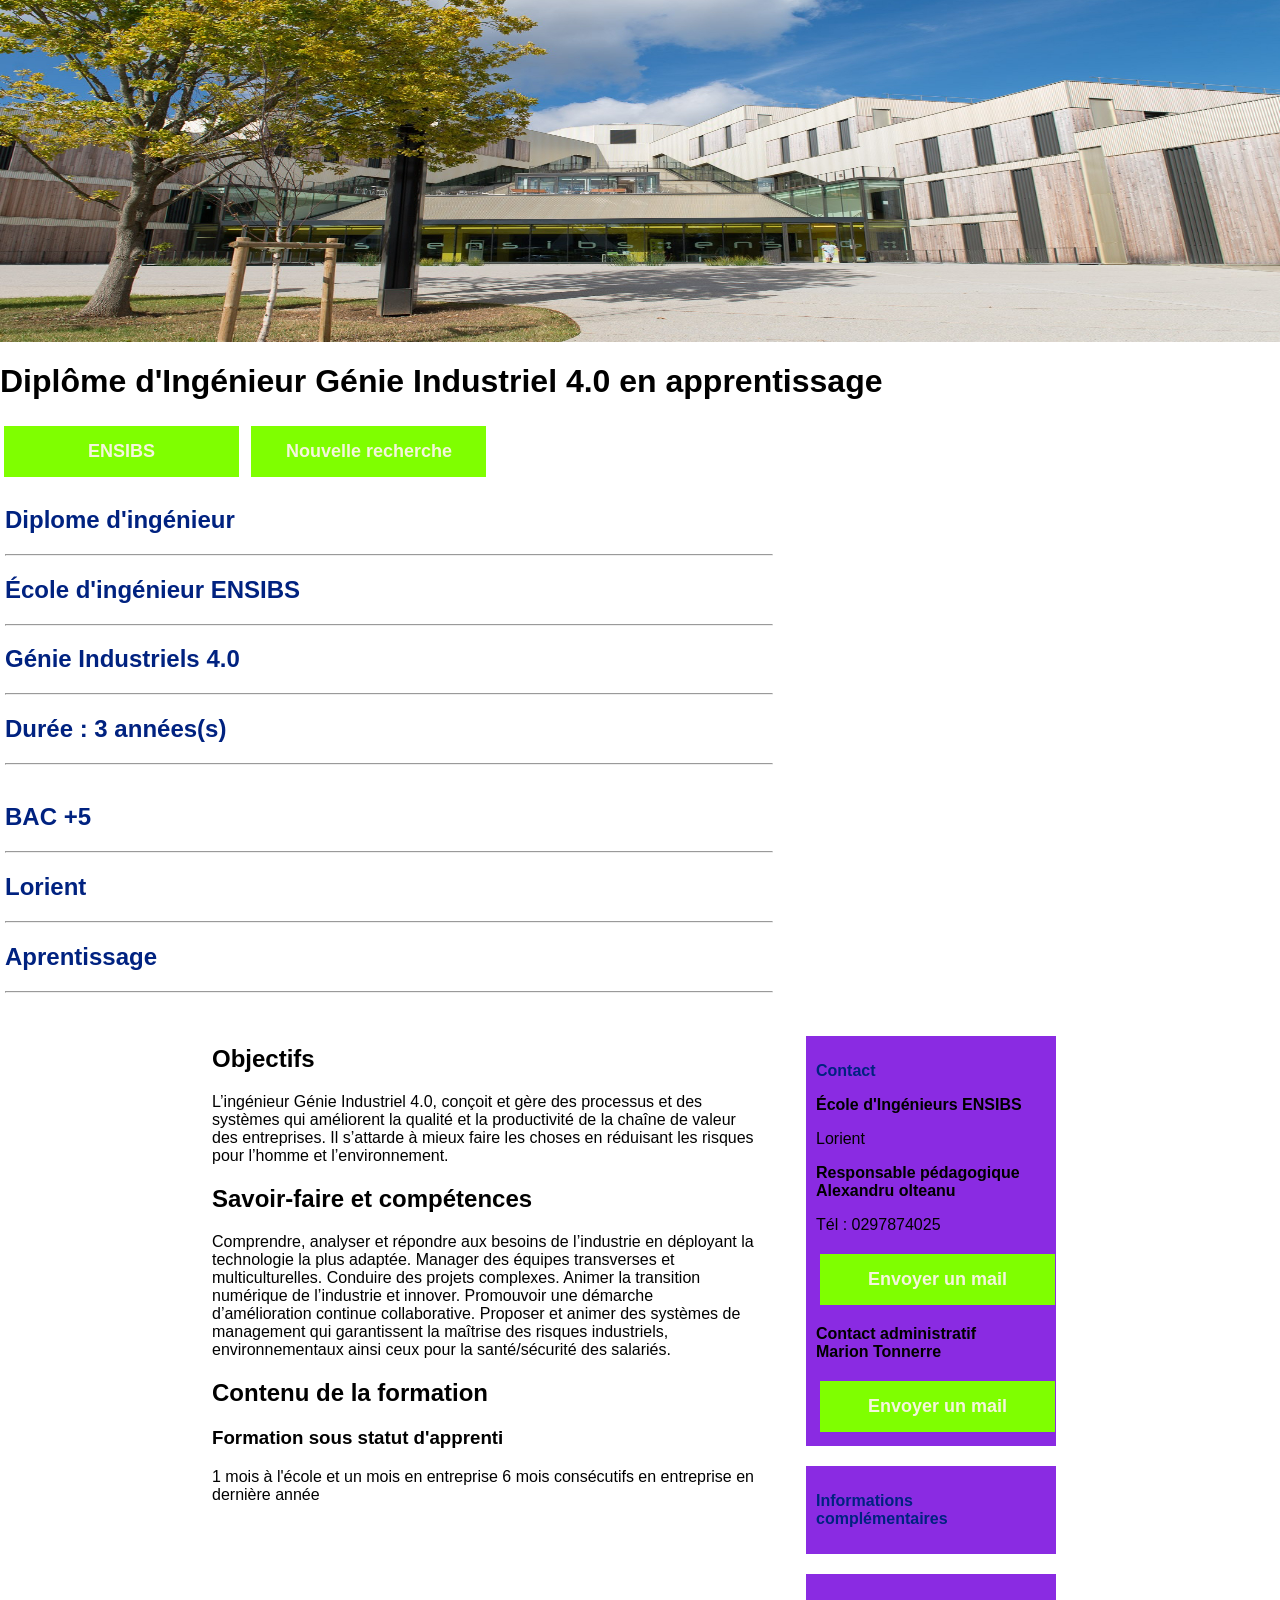
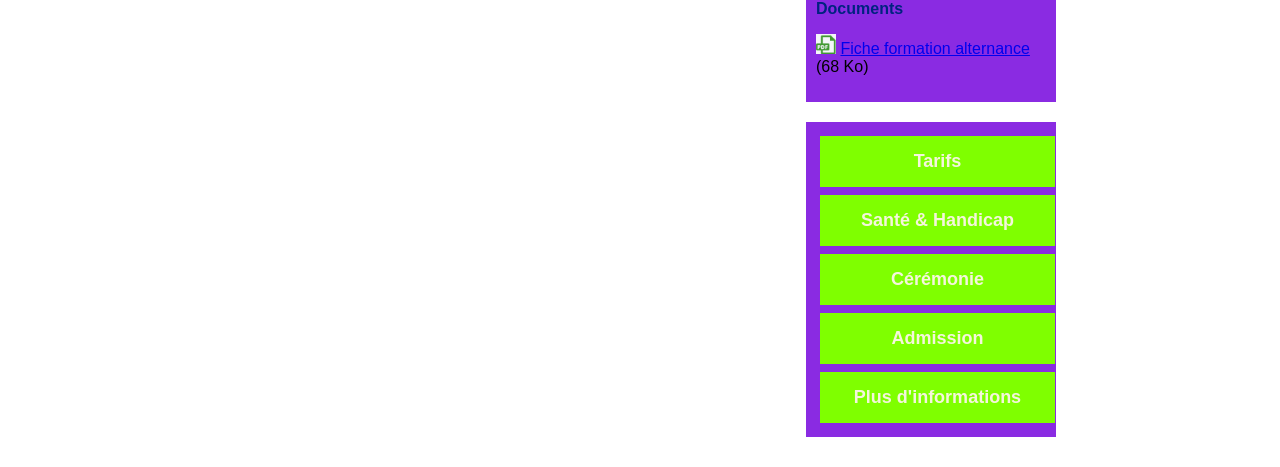
<file: index.html>
<!DOCTYPE html>
<html lang="fr">
<head>
<title>TpWeb</title>
    <!--Insérer le flavicon-->
    <link rel="shortcut icon" href="Icone.png">
    <!--link css-->
    <link rel="stylesheet" href="style.css">
</head>
<body> 
<img src="ensibs.jpg" alt="image parcours" wight="800" height="342">
 <h1> Diplôme d'Ingénieur Génie Industriel 4.0 en apprentissage </h1>
       <!--Bouton lien--> 
<div class="button-container">
<a href="ensibs.html"class="button-style">ENSIBS</a>
<a href="https://www-ensibs.univ-ubs.fr/fr/index.html"
class="button-style">Nouvelle recherche</a>
</div>

<html lang="fr">
<body>
    <div class="containerleftright">
        <div class="left">
        <h2 style="color: rgb(0, 34, 128); font-size:18 px">Diplome d'ingénieur</h2>
        <hr>
        <h2 style="color: rgb(0, 34, 128); font-size:18 px">École d'ingénieur ENSIBS</h2>
        <hr>
        <h2 style="color: rgb(0, 34, 128); font-size:18 px">Génie Industriels 4.0</h2>
        <hr>
        <h2 style="color: rgb(0, 34, 128); font-size:18 px">Durée : 3 années(s)</h2>
        <hr>
    </div>
    <div class="right">
         <h2 style="color: rgb(0, 34, 128); font-size:18 px">BAC +5</h2>
         <hr>
         <h2 style="color: rgb(0, 34, 128); font-size:18 px">Lorient</h2>
         <hr>
         <h2 style="color: rgb(0, 34, 128); font-size:18 px">Aprentissage</h2>
         <hr>
    </div>
    </div>

        <div class="main">
            <div class="content">
        <h2>Objectifs</h2>
                <p>L’ingénieur Génie Industriel 4.0, conçoit et gère des processus et des systèmes qui améliorent la qualité et la productivité de la chaîne de valeur des entreprises. Il s’attarde à mieux faire les choses en réduisant les risques pour l’homme et l’environnement.</p>
        <h2>Savoir-faire et compétences</h2>
                <p>Comprendre, analyser et répondre aux besoins de l’industrie en déployant la technologie la plus adaptée.
                    Manager des équipes transverses et  multiculturelles.
                    Conduire des projets complexes.
                    Animer la transition numérique de l’industrie et innover.
                    Promouvoir une démarche d’amélioration continue collaborative.
                    Proposer et animer des systèmes de management qui garantissent la maîtrise des risques industriels, environnementaux ainsi ceux pour la santé/sécurité des salariés.</p>
        <h2>Contenu de la formation</h2>
            <h3>Formation sous statut d'apprenti</h3>
                <p> 1 mois à l'école et un mois en entreprise
                    6 mois consécutifs en entreprise en dernière année</p>
            </div>

                <div class="sectionsleft">
                     <div class="sectionleft">
                            <p style="color: rgb(0, 34, 128); font-weight:bold;">Contact</p>
                            <p style="font-weight:bold;">École d'Ingénieurs ENSIBS</p>
                            <p>Lorient</p>
                            <p style="font-weight: bold;">Responsable 
                    pédagogique<br>
                            Alexandru olteanu</p>
                            <p>Tél : 0297874025</p>

                <!-- Bouton lien -->
            <a href="mailto:Alexandru.olteanu@univ-ubs.fr" class="button-style">Envoyer un mail
            </a>
                <p style="font-weight: bold;">Contact administratif<br>
                Marion Tonnerre</p>
            <a href="mailto:marion.tonnerre@univ-ubs.fr" class="button-style">Envoyer un mail
            </a></div>

<!-- Deuxième section -->
<div class="sectionleft"> <!-- Padding : espacement interne, margin : espace autour des blocs -->
<p style="color: rgb(0, 34, 128); font-weight: bold;">Informations complémentaires</p>
<a style="color: rgb(0, 34, 128); font-size: 18px; font-weight: bold;"href="https://www-ensibs.univ-ubs.fr/fr/rejoindre-l-ensibs/en-cycle-ingenieur/"
    >
    </a>
</div>

<!-- Troisième section -->
<div class="sectionleft"><!-- Padding : espacement interne, margin : espace autour des blocs -->
<p style="color: rgb(0, 34, 128); font-weight: bold;">Documents</p>
<img src="pdf.png" alt="icone pdf" width="20" height="20">
<a href="moua.pdf">Fiche formation alternance</a>
<span>(68 Ko)</span></p>
</div>
<div class="sectionleft">
<!-- Bouton lien Tarifs -->
<a href="https://www.univ-ubs.fr/fr/formation-initiale-continue/tarifs.html"class="button-style">Tarifs</a>
<!-- Bouton lien Santé & handicap -->
<a href="https://www.univ-ubs.fr/fr/vie-des-campus/campus/sante-handicap.html"class="button-style">Santé & Handicap</a>
<!-- Bouton lien Cérémonie -->
<a href="https://www.univ-ubs.fr/fr/vie-des-campus/campus/sante-handicap.html"class="button-style">Cérémonie</a>
<!-- Bouton lien admission -->
<a href="/Users/satine/Documents/Projet web/Admission.html"class="button-style">Admission</a>
<!-- Bouton lien plus d'informations -->
<a href="/Users/satine/Documents/Projet web/Plus d'informations.html"class="button-style">Plus d'informations</a>
</div>
</file>
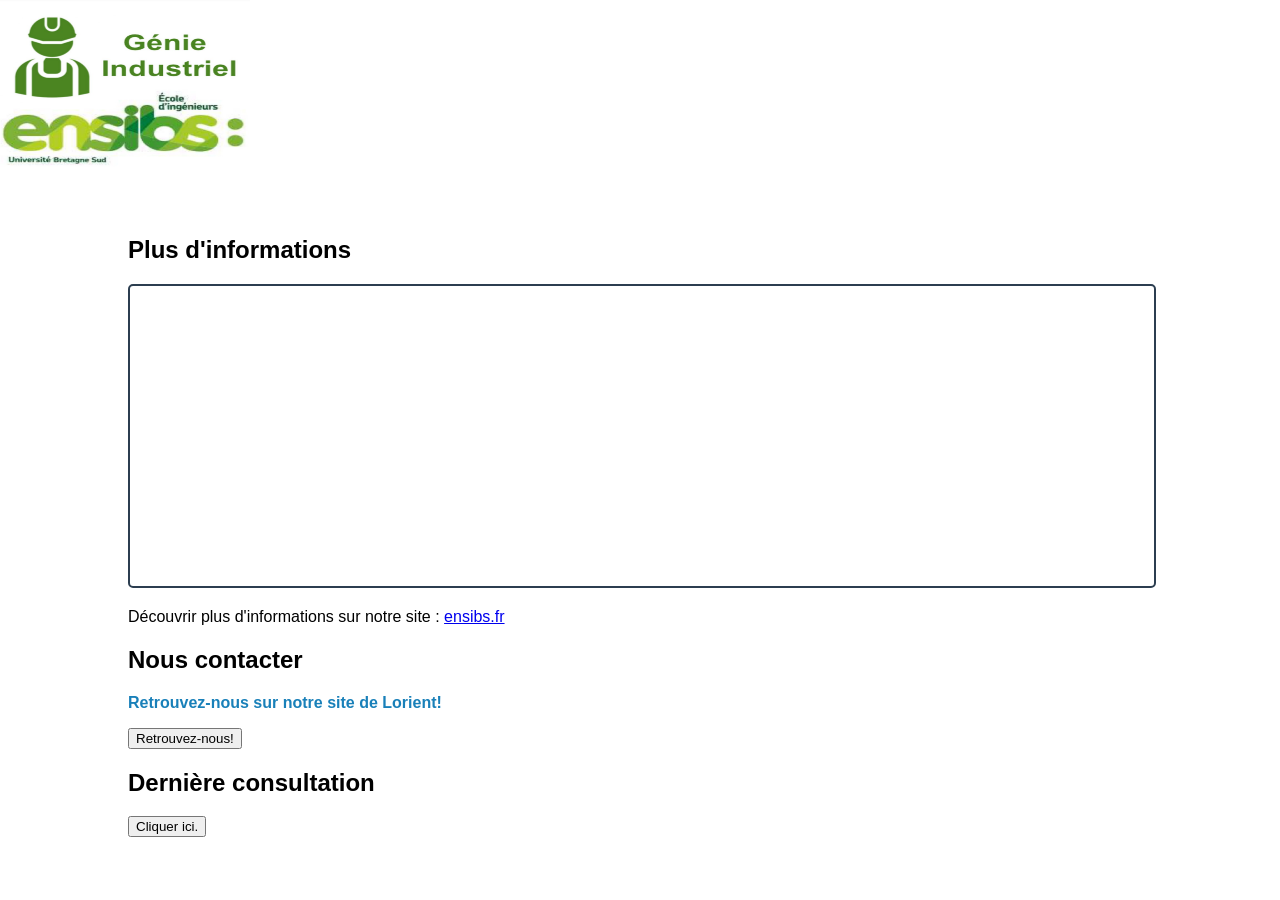
<file: plus_dinformations.html>
<!DOCTYPE html>
<html lang="fr">
<head>
<title>TpWeb</title>
    <!--Insérer le flavicon-->
    <link rel="shortcut icon" href="Icone.png">
    <!--link CSS-->
    <link rel="stylesheet" href="style.css">
    <script src="plus_dinformations.js"></script>
</head> 
<body>
    <a href="cours.html"><img src="LogoGI.jpg" width="250" height="180" alt="Logo"></a>
    <div class="container_informations">
        <!-- Titre principal -->
        <h2>Plus d'informations</h2>
        <!-- Site internet en direct (au lieu de la capture) -->
        <iframe src="https://www.univ-ubs.fr/fr/index.html"  id="Iframe_ENSIBS"height="300px" width="100%"></iframe>
        <!-- Lien vers le site -->
        <p>Découvrir plus d'informations sur notre site : <a href="https://www.ensibs.fr" class="info-site-link" style="display:inline;">ensibs.fr</a></p>
        <!-- Section Nous contacter -->
        <h2>Nous contacter</h2>
        
        <p id="MyfooterJS2">Retrouvez-nous sur notre site de Lorient!</p>
         <!-- Bouton -->
        <button id="button-retrouvez" onclick="AffichageTexte()">Retrouvez-nous!</button>

        <!-- Section Dernière consultation -->
        <h2>Dernière consultation</h2>
        <button id="button-retrouvez" onclick="date()">Cliquer ici.</button>
        <p id="section"></p>

    </div>
</body>
</html>
</file>
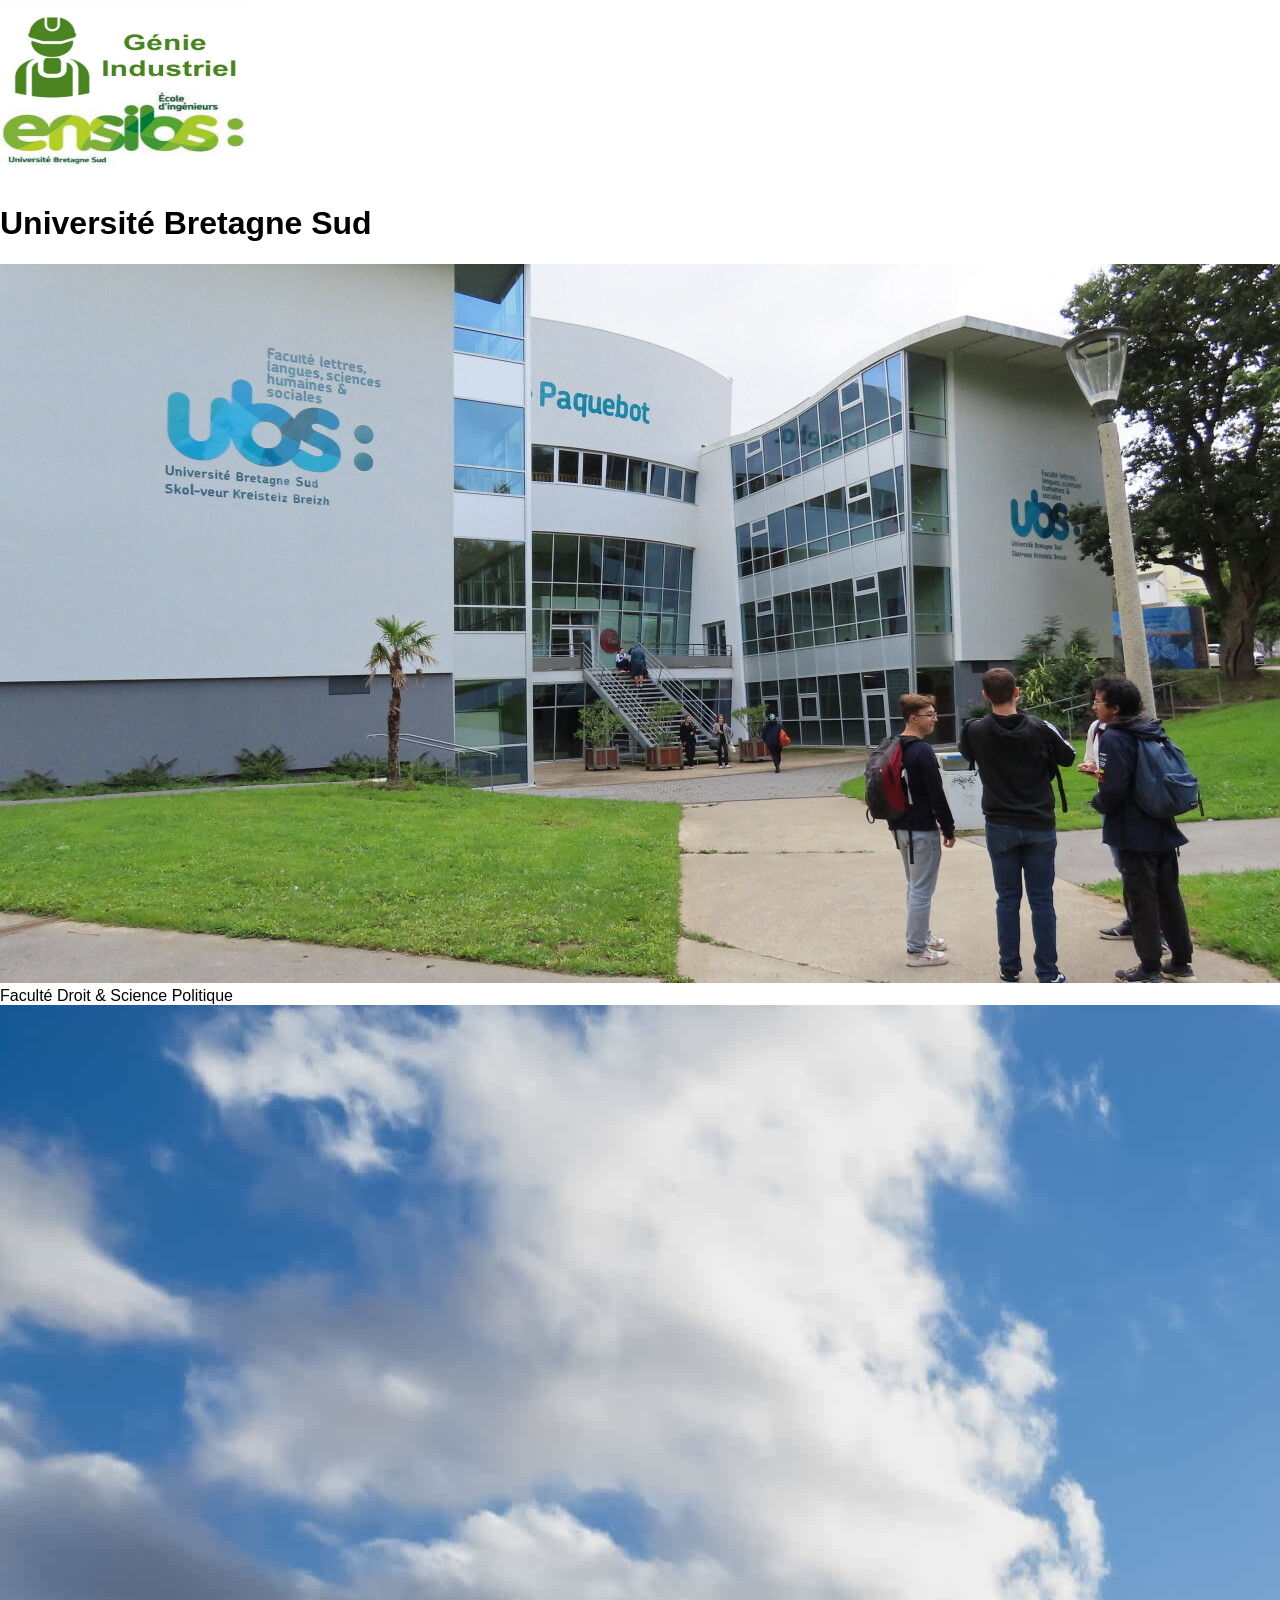
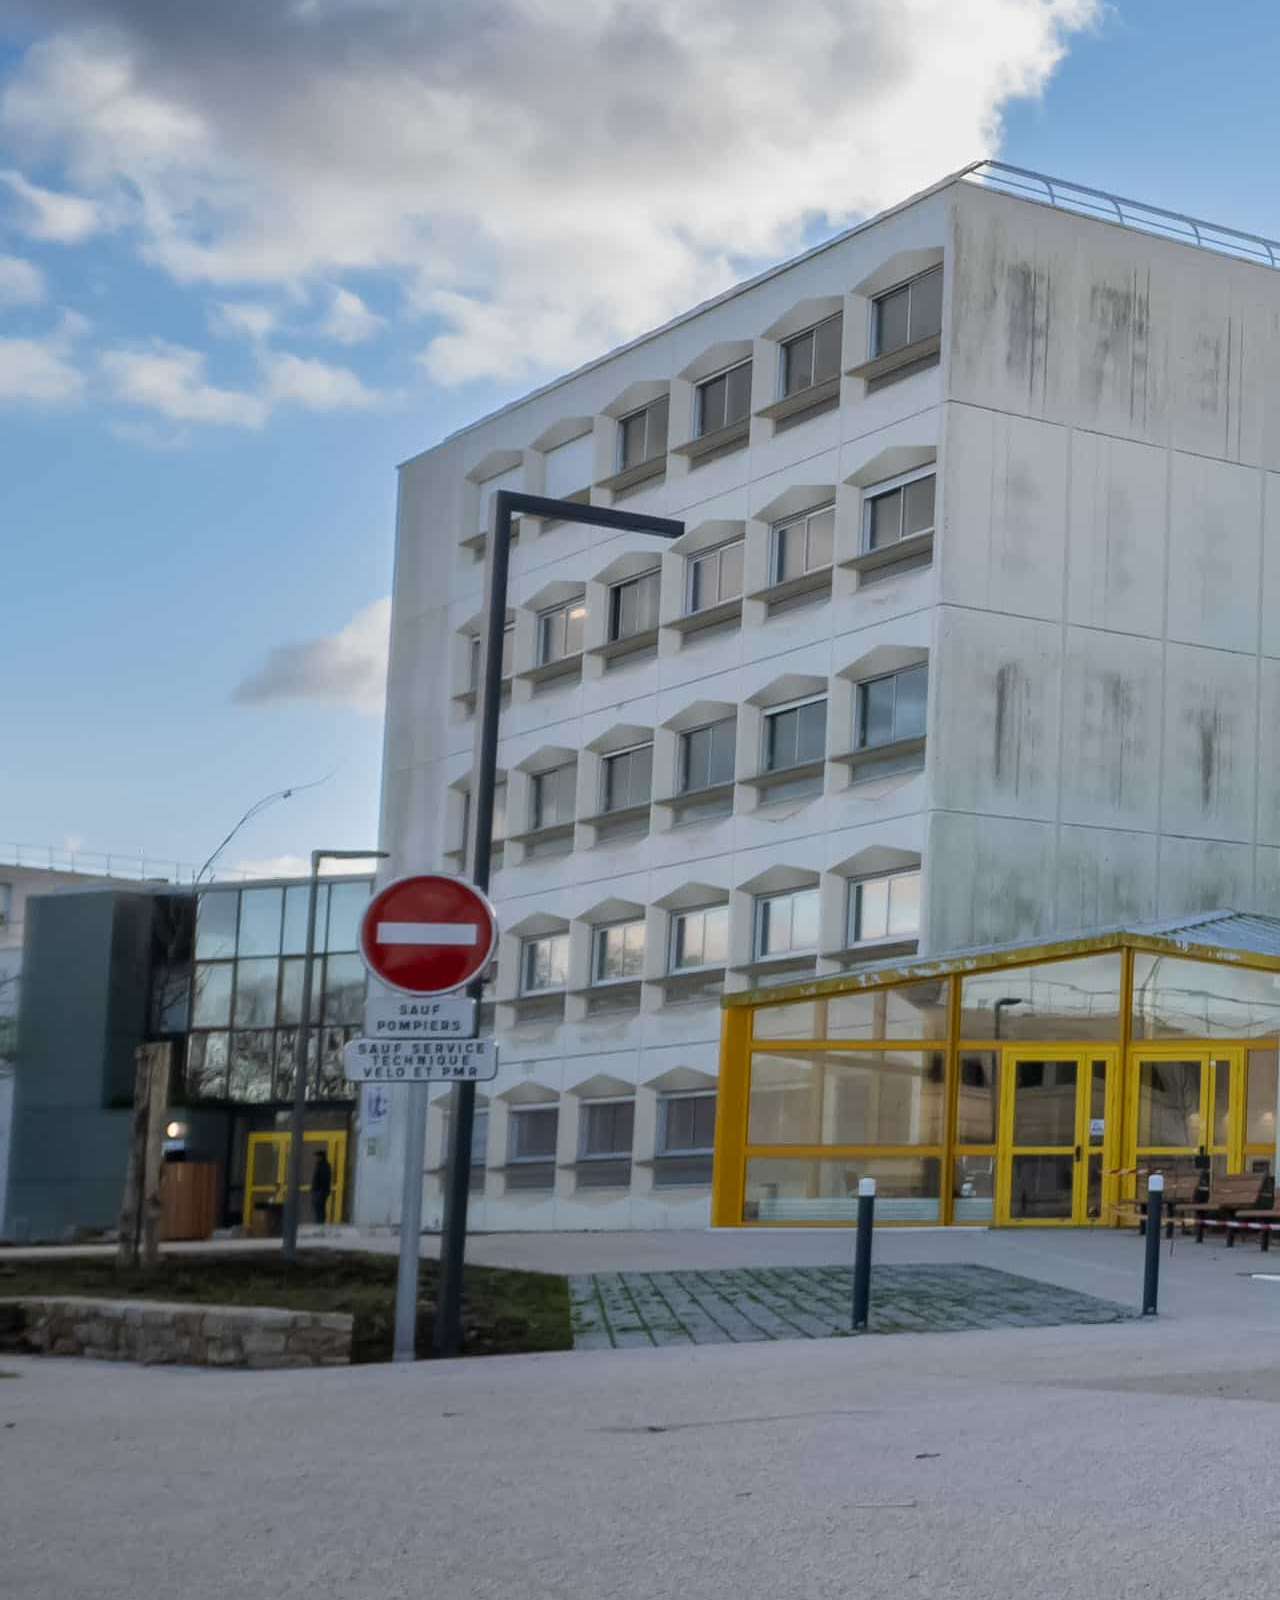
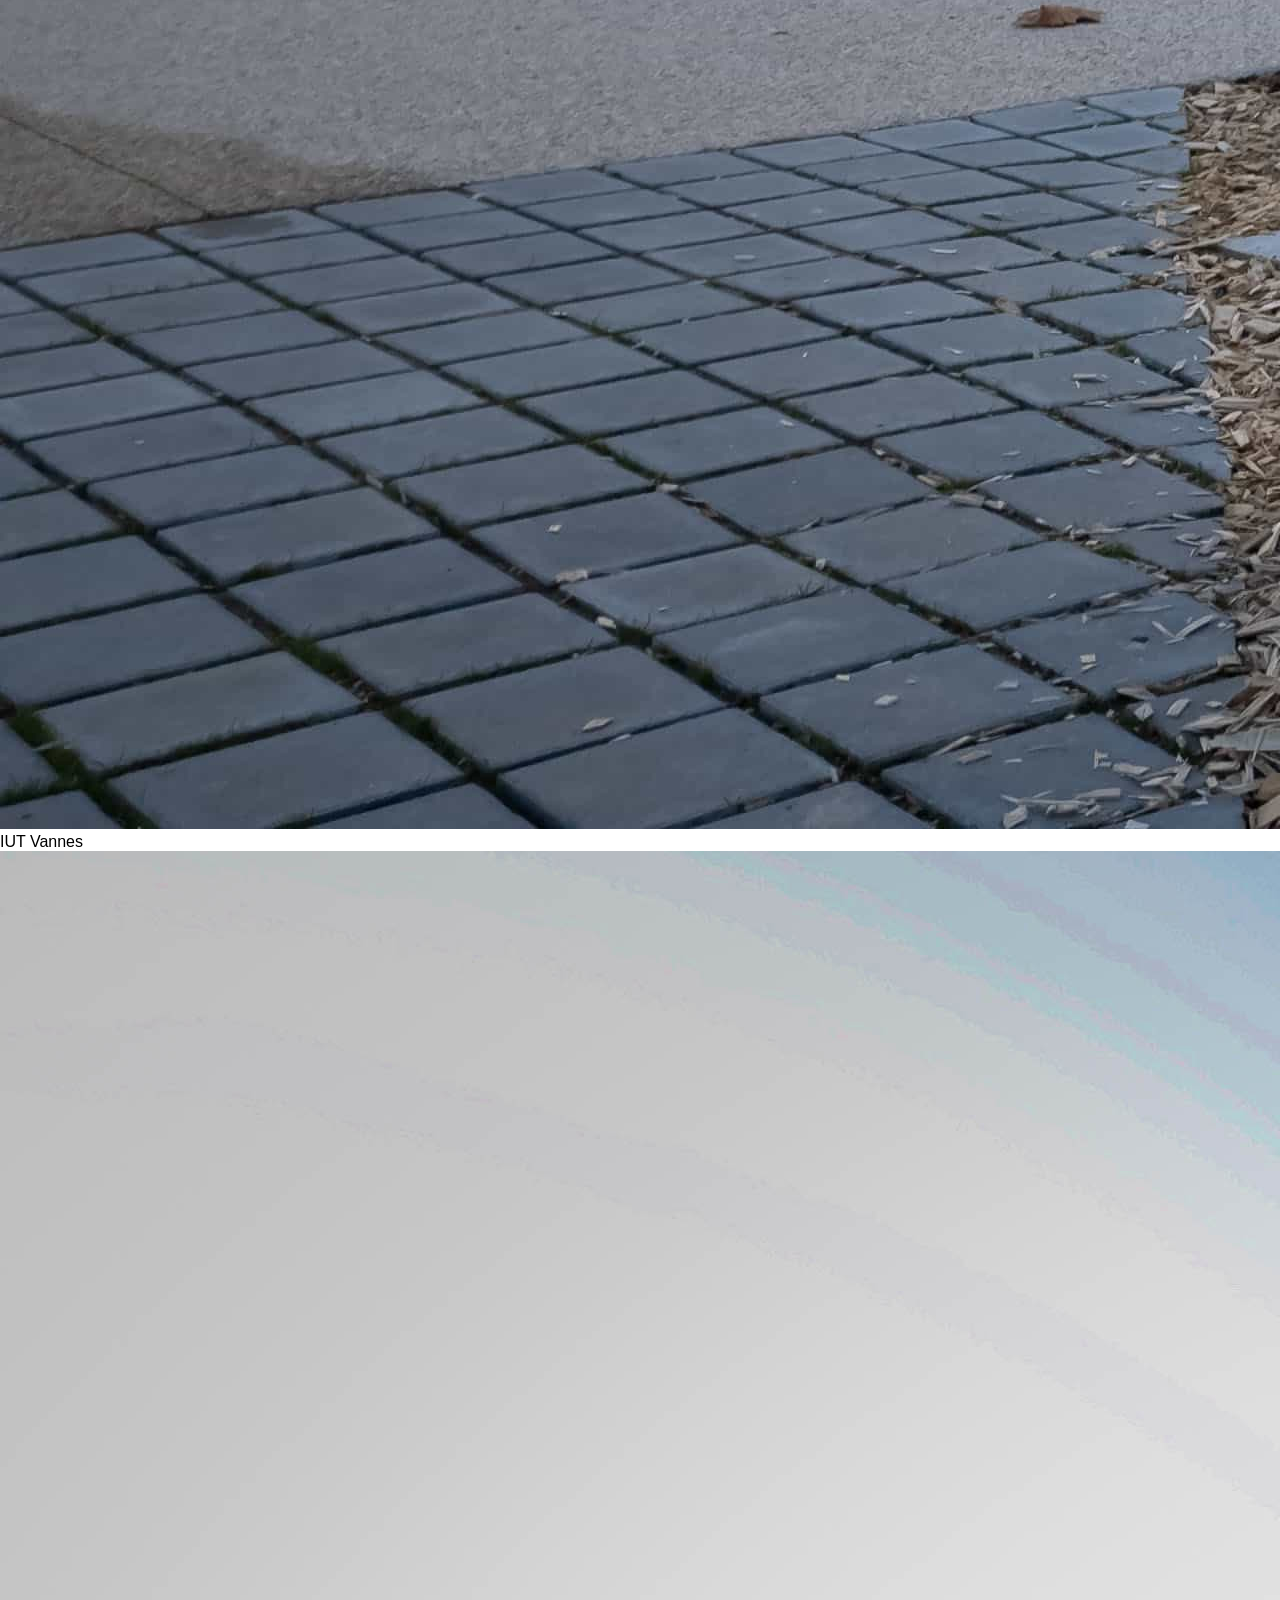
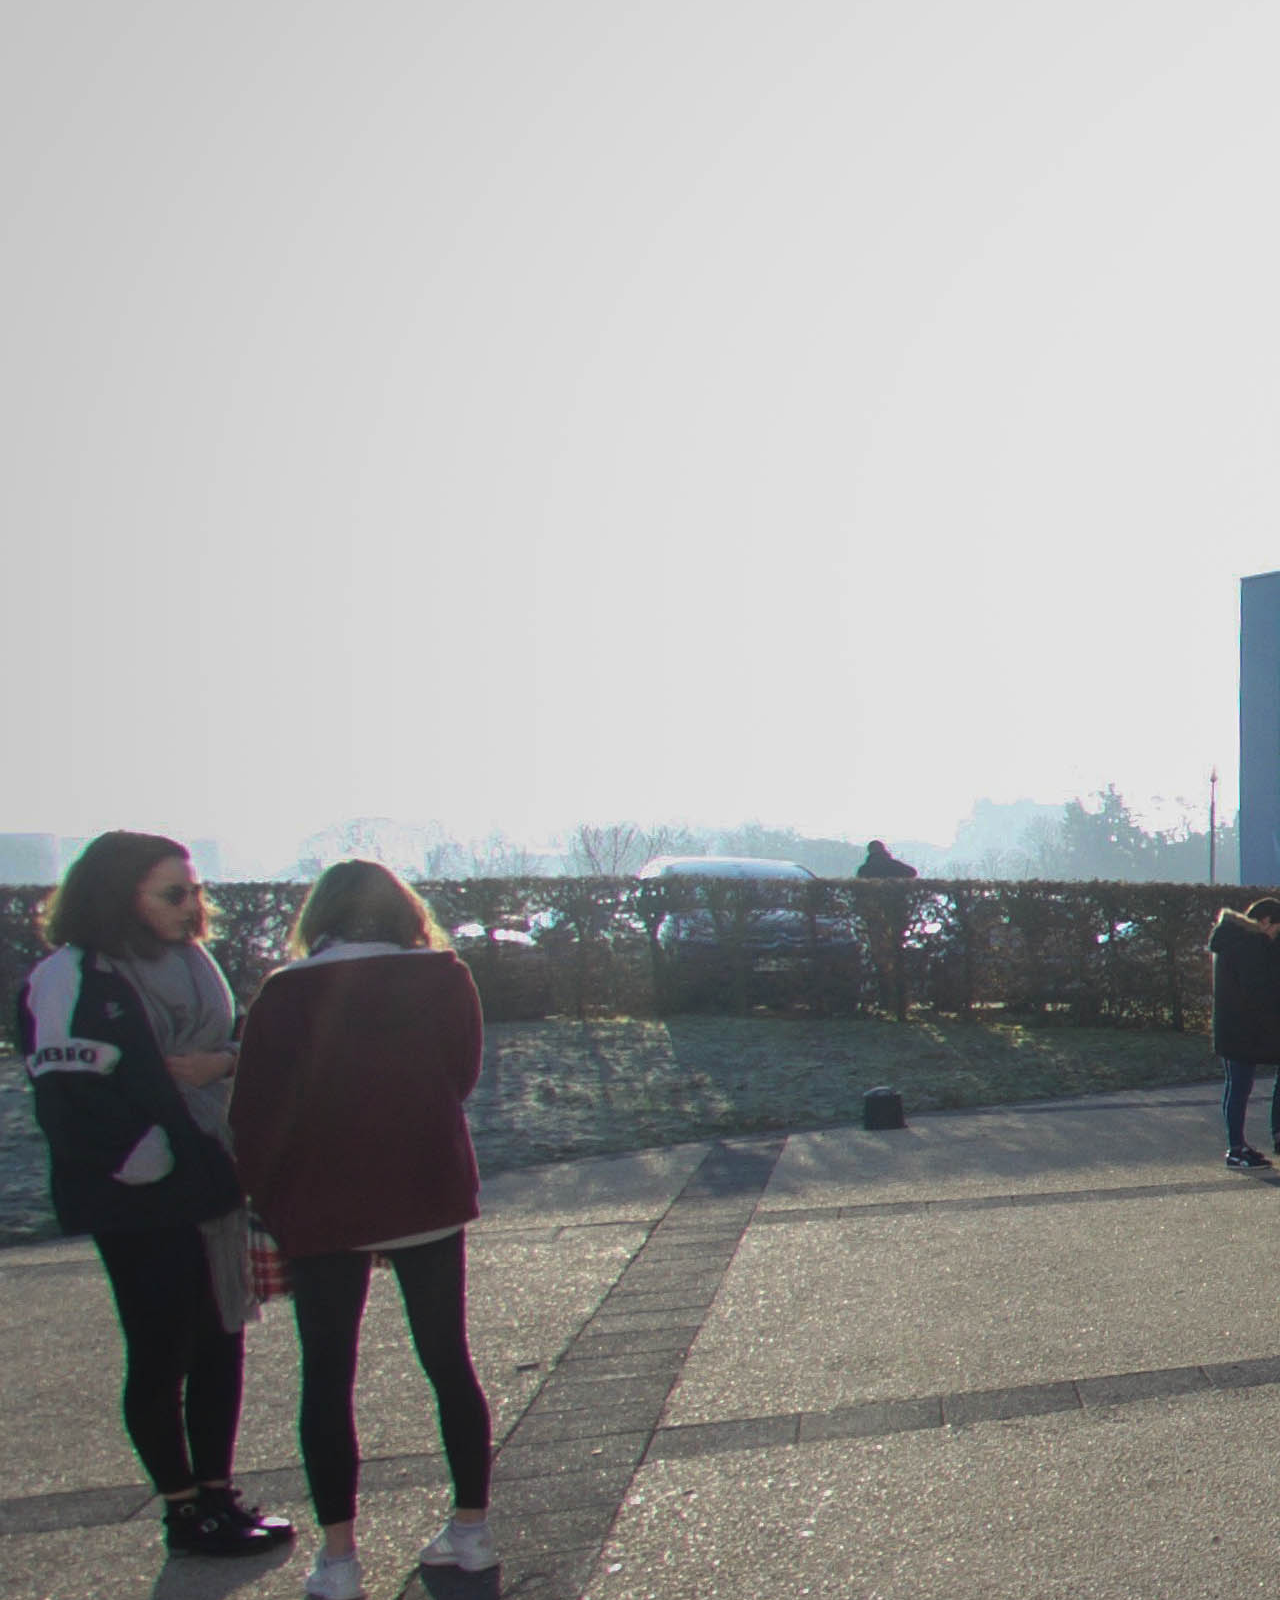
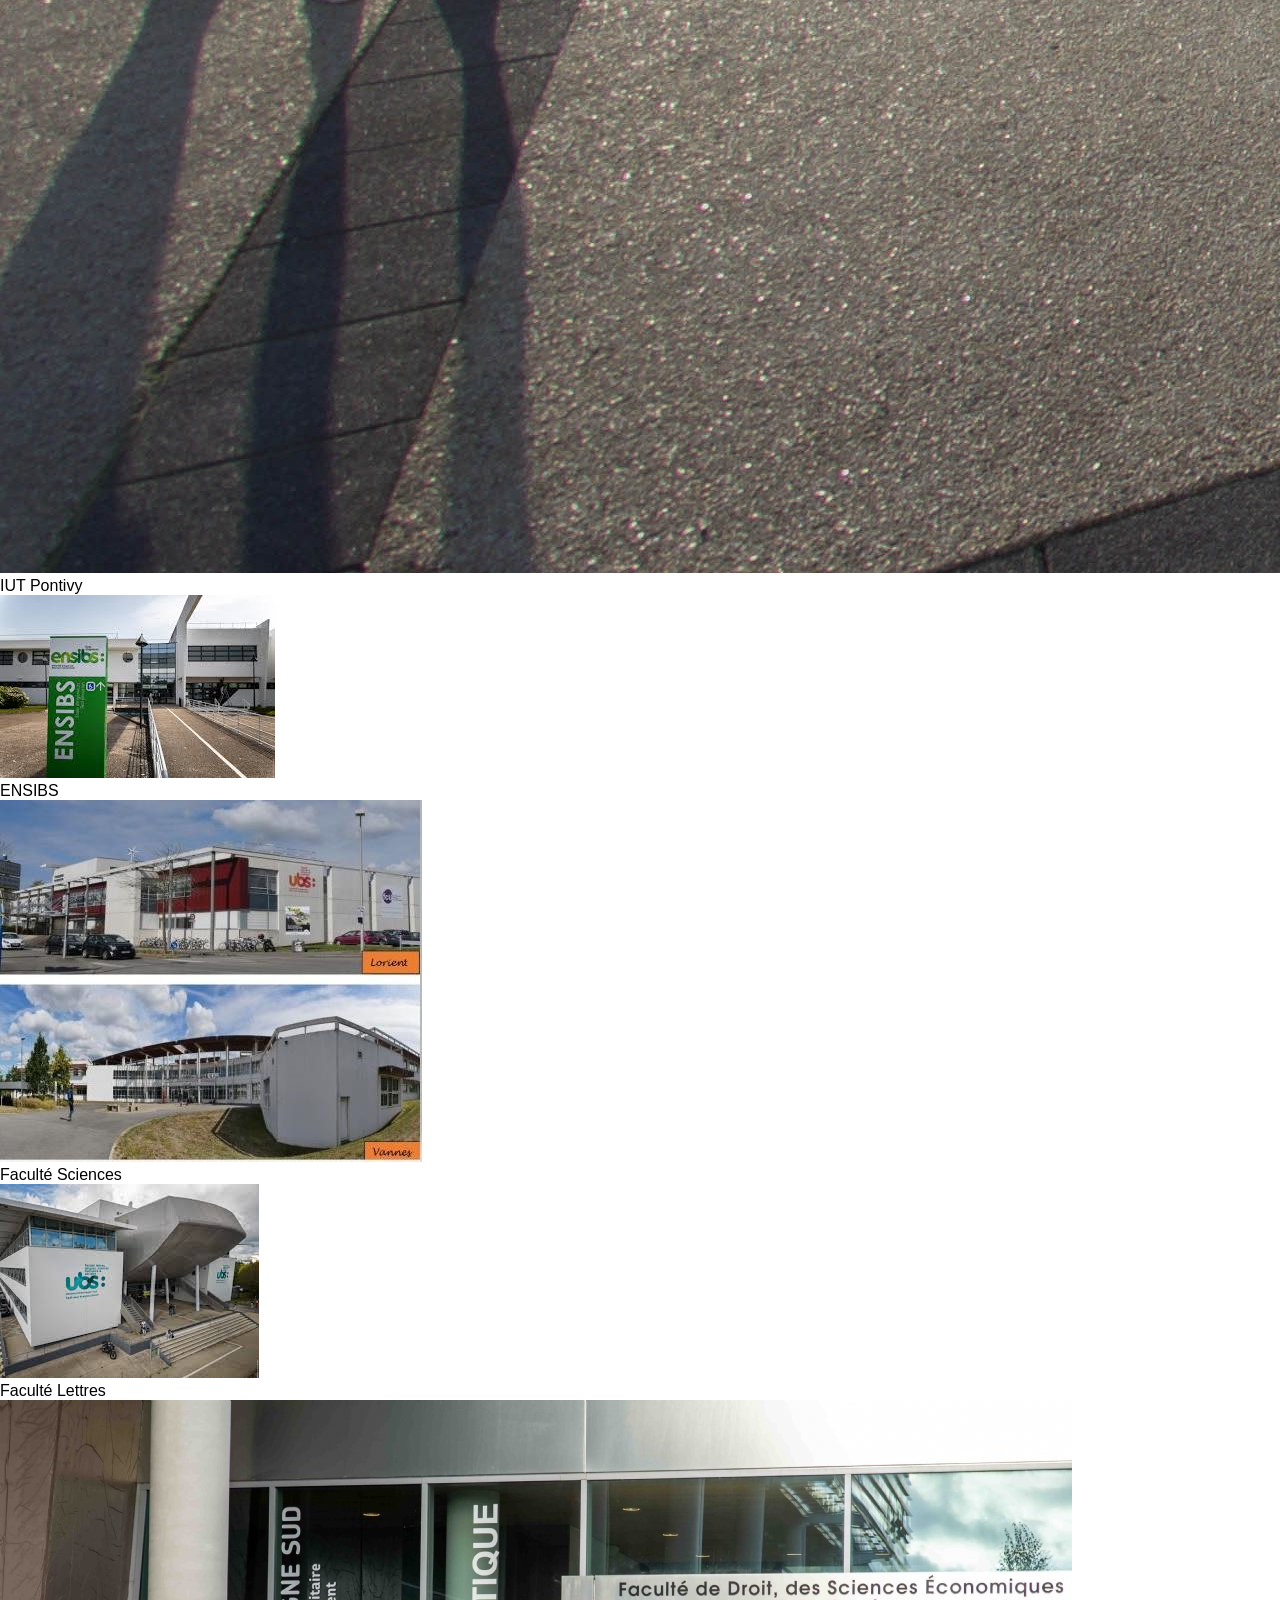
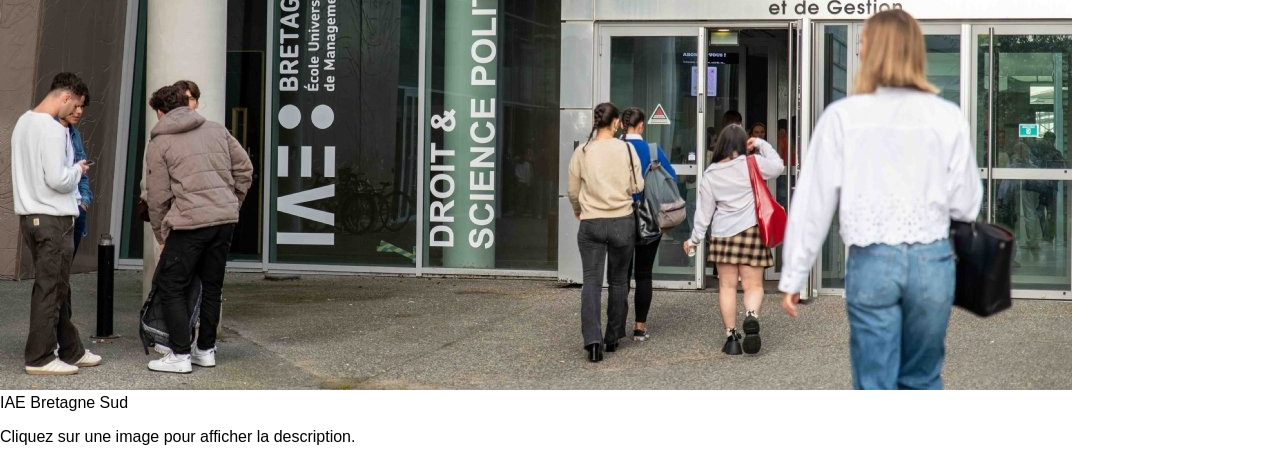
<file: Seance6.html>
<!DOCTYPE html>
<html lang="fr">
<head>
<title>TpWeb</title>

    <!--Insérer le flavicon-->
    <link rel="shortcut icon" href="Icone.png">

    <!--link css-->
    <link rel="stylesheet" href="style.css">
    <script src="Fichier.js"></script>
</head>
<body>

    <a href="cours.html"><img src="LogoGI.jpg" width="250" height="180" alt="Logo"></a>

<head>
    <meta charset="UTF-8">
    <meta name="viewport" content="width=device-width, initial-scale=1.0">
    <title>Université Bretagne Sud</title>

    <link rel="stylesheet" href="style.css">
    <script src="ubs.js" defer></script>
</head>

<body>

    <!-- TITRE -->
    <div class="top-UBS">
        <h1>Université Bretagne Sud</h1>
    </div>

    <!-- GALERIE -->
    <div class="photo-section">

        <div class="photo-container">
            <img src="droit.jpg" alt="Droit">
            <div class="titre">Faculté Droit & Science Politique</div>
        </div>

        <div class="photo-container">
            <img src="iut vannes.jpg" alt="IUT Vannes">
            <div class="titre">IUT Vannes</div>
        </div>

        <div class="photo-container">
            <img src="pontivy.jpg" alt="Pontivy">
            <div class="titre">IUT Pontivy</div>
        </div>

        <div class="photo-container">
            <img src="ensibs_lorient.jpg" alt="ENSIBS">
            <div class="titre">ENSIBS</div>
        </div>

        <div class="photo-container">
            <img src="sciences.jpg" alt="Sciences">
            <div class="titre">Faculté Sciences</div>
        </div>

        <div class="photo-container">
            <img src="lettres.jpg" alt="Lettres">
            <div class="titre">Faculté Lettres</div>
        </div>

        <div class="photo-container">
            <img src="iae.jpeg" alt="IAE">
            <div class="titre">IAE Bretagne Sud</div>
        </div>

    </div>

    <!-- DESCRIPTION -->
    <div class="description-section">
        <p id="description-text">Cliquez sur une image pour afficher la description.</p>
    </div>

</body>
</html>
</file>
<file: style.css>
/*MISE EN FORME DU SITE GÉNÉRAL-INTRODUCTION COURS*/

/*dislay flex = rend les objets flexible, espace et largeur en centrant les Ã©lÃ©ments*/
.contaignerleftright{
    display: flex;
    justify-content: space-between;
    width: 70%;
    margin: auto; /*centre le contenu horizontalement*/
} 
.left, .right {
    width: 60%;
    padding: 5px;
}

.button-style{
    background-color: chartreuse; /*couleur de fond*/
    border: none; /*pas de bordure*/
    color: beige; /*couleur du texte*/
    padding: 15px; /*espacement interne*/
    text-align: center; /*alignement du texte*/
    text-decoration: none ; /* pas de soulignement*/
    font-size: 18px; /*taille de police*/
    margin: 4px; /*espacement externe*/
    cursor: pointer ; /*forme de curseur*/
    font-weight:  bold; /* afficher le style gras*/
    display: inline-block; /*centrer*/
    width: 205px;

}

body, html { /*style de base pour html pour s'assurer que l'interface utilisateur soit correcte, on ne met pas de point cr mot pas dÃ©faut du html*/
    height: 100%;
    font-family: Arial;
    display: flex;
    flex-direction: column;
}

.main{   /*c'est une de nos fonctions donc on met un point*/
    display: flex; /*rend les Ã©lÃ©ments flexibles*/
        flex:1; /*ajoute une section Ã  celle existante*/
        width: 70%;
        margin: auto;
}

.content{
    width: 80%;
    padding: 20px ;
}

.sectionsleft{
    width: 40%;
    display: flex;
    flex-direction: column;
    padding: 20px;
}

.sectionleft{
    background-color: blueviolet;
    width: 230px;
    padding: 10px;
    margin: 10px;
}

/*PAGE CÉRÉMONIE*/

.containerceremony{ 
    width: 70%; margin: auto; /* Centre le contenu horizontalement*/ 
} 

.button-ceremony{ background-color: green;/* Couleur de fond du boutton*/ 
    color: white;/*Couleur du texte*/ 
    border: 5px solid black;/*Bordure dorÃ©e*/ 
    padding: 15px 40px;/* Espacement intÃ©rieur*/ 
    text-align: center;/*Alignement du texte*/ 
    font-size: 18px;/*Taille de la police*/ 
    font-weight: bold;/* Poids de la police*/ 
    margin: 10px 60px;/*Marges*/ 
    border-radius: 10px;/* 10: coins arrondis*/ 
    box-shadow: 0 10px 15px green;/* 0:effet, Ombre*/ 
    font-family: 'Times New Roman';/* Typographie*/
}

/*PAGE ADMISSION*/

.containeradmission{ 
    width: 80%;
    margin: 2px auto; /*Centre le contenu*/ 
    padding: 30px; 
} 
table, th, td { 
    border: 1px solid black; 
    border-collapse: collapse; /*bordures adjacentes des cellules*/ 
} 

th{ text-align: left; } /*Table2*/ 


caption{ caption-side: top;/*LÃ©gende au-dessus du tableau*/ 
    font-size: 18px; 
    margin-bottom: 10px;/*Espace entre la lÃ©gende et le tableau*/ 
    font-weight: bold; text-align: center;/*Centrer la lÃ©gende*/
    color: green; /*Couleur verte*/ 
    }

#myfooter{
    background-color: blue;
    color: black;
    padding: 40px;
    text-align: center;
}

#myfooter{ background-color: rgb(6, 75, 173);/* Couleur de fond du boutton*/  
    text-align: center;/*Alignement du texte*/ 
    font-size: 36px;/*Taille de la police*/ 
    font-weight: bold;/* Poids de la police*/ 
    margin-top: 20px;/*Marges*/ 
    text-transform: uppercase;/*Transforme toute les lettres en majuscules*/
    letter-spacing: 2px; 
}

#myfooter:hover{ /*permet de passer la souris dessus = changement de couleur*/
    color: green;
}

#button-myfooter{
    display: block; /*afficher en tant que bloc pour avoir toute la largeur*/
    background-color: lightblue;/* Couleur de fond du boutton*/ 
    color: white;/*Couleur du texte*/ 
    border: 5px solid black;/*Bordure dorÃ©e*/ 
    padding: 15px 40px;/* Espacement intÃ©rieur*/ 
    text-align: center;/*Alignement du texte*/ 
    font-size: 22px;/*Taille de la police*/ 
    font-weight: bold;/* Poids de la police*/ 
    margin: 50px auto;/*Marges*/ 
    cursor: pointer; 
    font-family: 'Times New Roman';/* Typographie*/
}

/*PAGE PLUS D'INFORMATIONS*/

.container_informations{ 
    width: 80%;
    margin: 2px auto; /*Centre le contenu*/ 
    padding: 30px; 
} 

#Iframe_ENSIBS{ 
    border: 2px solid #2c3e50; 
    border-radius: 5px; /*Coins arrondis*/ 
} 
#MyfooterJS2{ 
    color: #1980b9; /* Couleur du texte des liens*/ 
    text-decoration: none; /* Supprime la dÃ©coration par dÃ©faut (soulignement)*/ 
    font-weight: bold; /*Texte en gras*/ 
} 
#MyfooterJS2:hover{ 
    text-decoration: underline; /*Soulignement du texte au survol*/ 
    color: green; 
}

/*PAGE ENSIBS*/

        html,body{
            height: 100%;
            margin: 0; /*supprimer les marges*/
            padding: 0;/*Supprimer les espacements*/
        }
        body{
            font-family: Arial;
            display: flex;
            flex-direction: column;
            background-color: white;
        }
        header, footer{
            background-color: #004d00;
            color: white;
            text-align: center;
            padding: 20px;
        }
        header{
            font-size: 32px;
        }
        footer{
            font-size: 16px;
        }
        .container{
            flex: 1;
            display: grid; 
            width: 100%; 
            margin: 0;       
        }
        nav, article{
            padding: 20px;
        }
        nav{
            background-color: whitesmoke;
            flex: 1;
            font-size: 15px;
        }
        article{
            background-color: white;
            font-size: 18px;
        }
        nav ul{
            list-style-type: none;/*Supprimer les puces ou numéros par défaut(ordonnée ou non)*/
            padding: 0;
        }
        nav ul li{
            flex: 1;
        }
        nav ul li a {
            color: black;
            font-size: 18px;
            padding: 15px;
            border: 1px solid whitesmoke;
            border-radius: 5px;
            text-align: center;
            width: 100%;
            box-sizing: border-box;/*la largeur et la hauteur incluent les bordures et les espacements
            internes*/
        }
        nav ul li a:hover{
            background-color: #004d00;
            color: white;
        }
        .btn {
            display: inline-block; /*élément en ligne*/
            padding: 15px 25px;
            margin: 5px 0;
            font-size: 18px;
            text-align: center;
            color: white;
            background-color: #004d00;
            border-radius: 5px;
            text-decoration: none;/*enlever le soulignement du texte*/
        }
        .btn:hover{
            background-color: #003300;
        }

        @media (min-width: 600px){/*règle de média apploquée lorsque la largeur de l"écran est d'au moins 600 pixels*/
            .container{
                grid-template-columns: 20% 80%;/*deux colonnes*/
                grid-template-rows: none;/*aucune ligne*/
            }
            nav{
                order: 1;/*Placé en premier dans l'ordre de la grille*/
            }
            article{
            order: 2;    
            }
        }

/*PAGE MÉDIA */

 .containerMedia {
      width: 70%;
      margin: auto; 
      align-items: center;   
      text-align: center;
  }
  .video-container {
    display: flex;/*diviser la section */
    align-items: center;
}
.video {
    flex: 1; /*ajouter une sous-section */
    margin: 10px;
}
#button-média {
  display: inline-block; /*centrer*/
  margin: 20px auto;
  border: black;
  cursor: pointer;                                                                          
  background-color: lightblue; 
  color: black; 
  border: 5px solid black;
  border-radius: 6px;
  padding: 15px 40px; 
  text-align: center; 
  font-size: 22px; 
  font-weight: bold; 
  font-family: 'Times New Roman'; 
}
</file>
